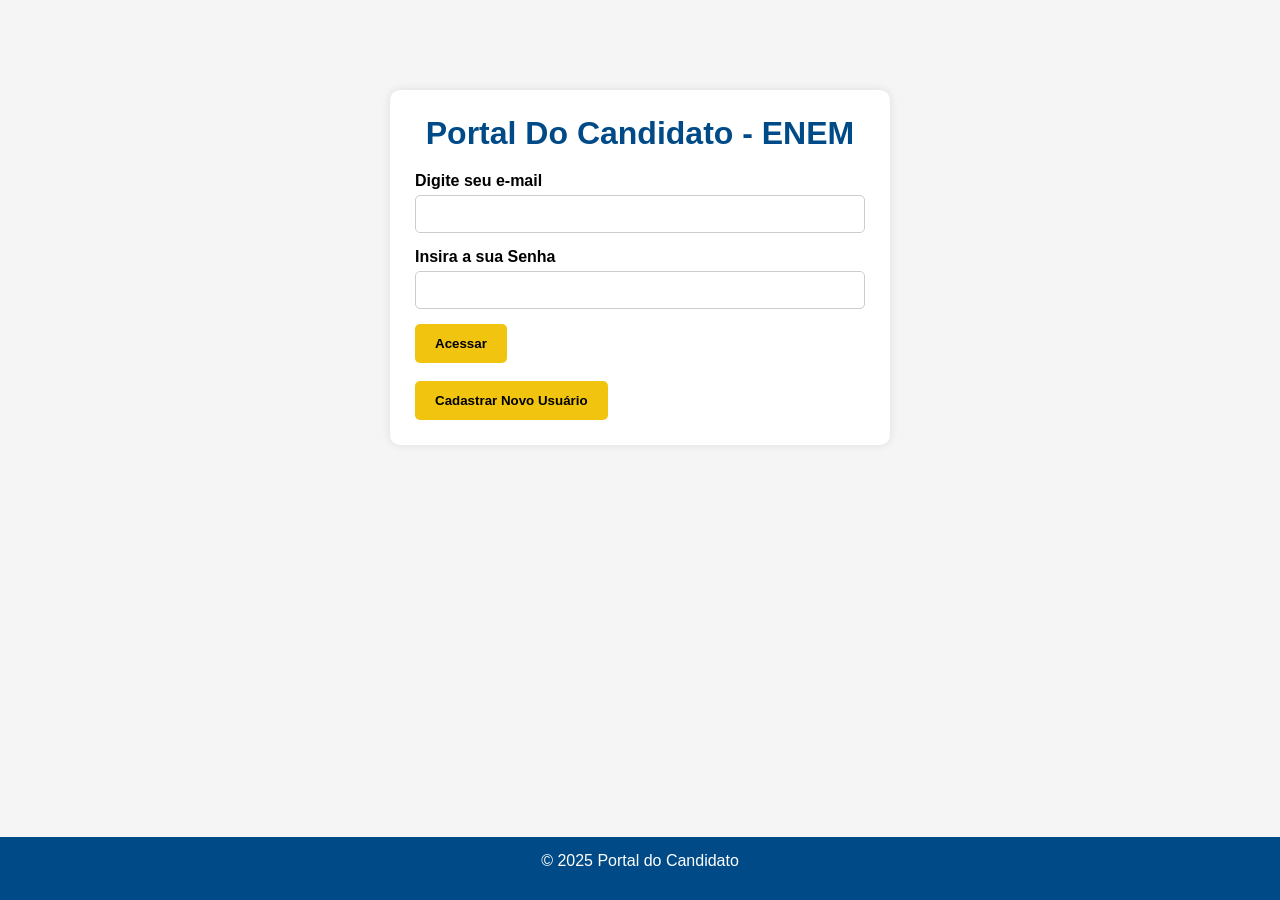
<file: index.html>
<!DOCTYPE html>
<html lang="pt-br">

<head>
    <meta charset="UTF-8">
    <meta name="viewport" content="width=device-width, initial-scale=1.0">
    <title>Portal Do Candidato - ENEM</title>
    <link rel="stylesheet" href="style.css">
</head>

<body>

    <div class="container">
        <h1>Portal Do Candidato - ENEM</h1>

        <form id="loginEnem">
            <p>
                <label for="email">Digite seu e-mail</label><br>
                <input type="email" id="email" name="email" required>
            </p>

            <p>
                <label for="senha">Insira a sua Senha</label><br>
                <input type="password" id="senha" name="senha"
                       minlength="8"
                       pattern="(?=.*[A-Z]).*"
                       title="A senha deve ter pelo menos 8 caracteres e uma letra maiúscula."
                       required>
            </p>

            <button type="submit">Acessar</button>
        </form>

        <br>

        <button type="button" id="cadastro" onclick="cadastro()">
            Cadastrar Novo Usuário
        </button>
    </div>

    <footer>
        <p>© 2025 Portal do Candidato</p>
    </footer>

    <script src="script.js"></script>

</body>

</html>
</file>
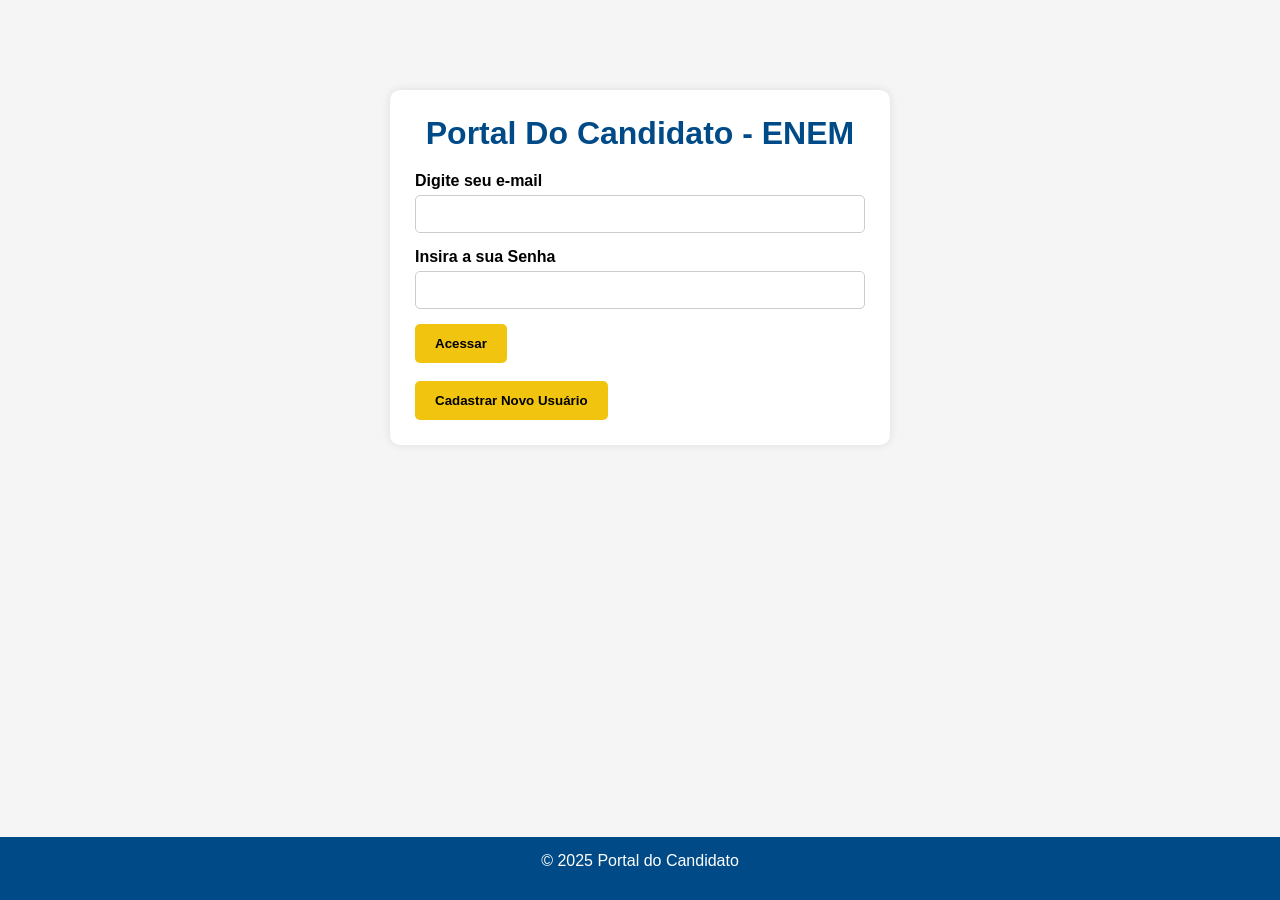
<file: Atividade_avaliativa/index.html>
<!DOCTYPE html>
<html lang="pt-br">

<head>
    <meta charset="UTF-8">
    <meta name="viewport" content="width=device-width, initial-scale=1.0">
    <title>Portal Do Candidato - ENEM</title>
    <link rel="stylesheet" href="style.css">
</head>

<body>

    <div class="container">
        <h1>Portal Do Candidato - ENEM</h1>

        <form id="loginEnem">
            <p>
                <label for="email">Digite seu e-mail</label><br>
                <input type="email" id="email" name="email" required>
            </p>

            <p>
                <label for="senha">Insira a sua Senha</label><br>
                <input type="password" id="senha" name="senha"
                       minlength="8"
                       pattern="(?=.*[A-Z]).*"
                       title="A senha deve ter pelo menos 8 caracteres e uma letra maiúscula."
                       required>
            </p>

            <button type="submit">Acessar</button>
        </form>

        <br>

        <button type="button" id="cadastro" onclick="cadastro()">
            Cadastrar Novo Usuário
        </button>
    </div>

    <footer>
        <p>© 2025 Portal do Candidato</p>
    </footer>

    <script src="script.js"></script>

</body>

</html>
</file>
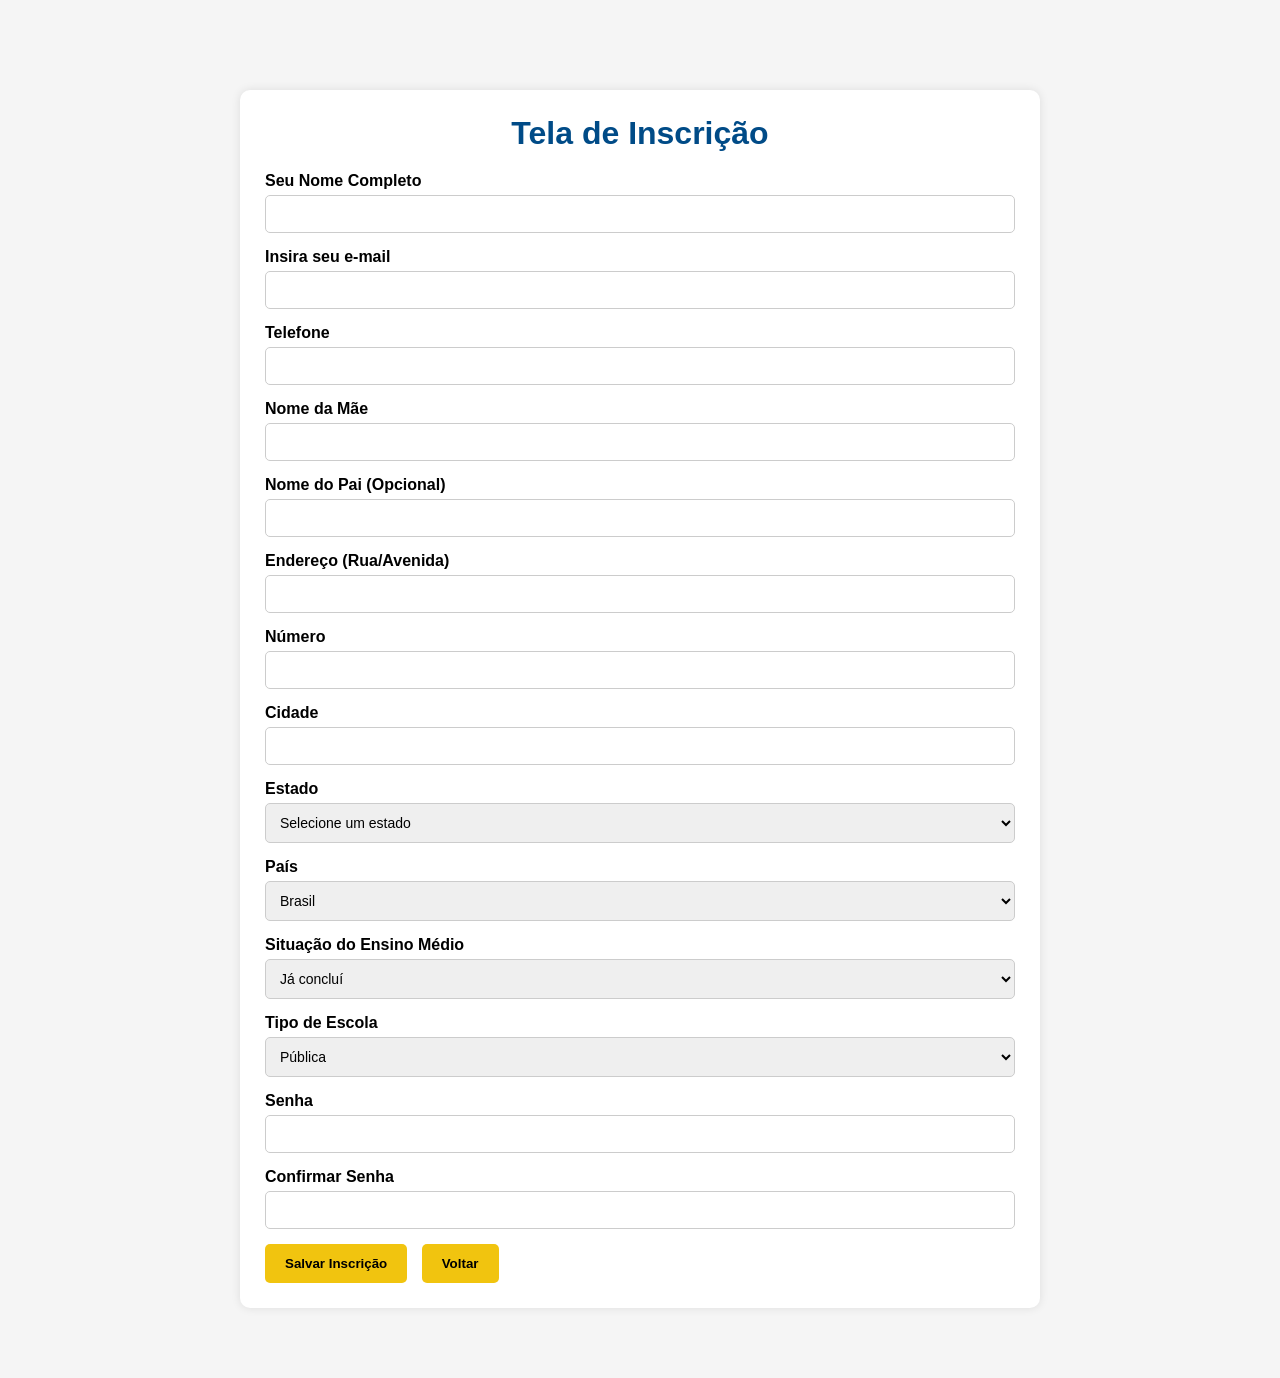
<file: cadastro.html>
<!DOCTYPE html>
<html lang="pt-br">

<head>
    <meta charset="UTF-8">
    <meta name="viewport" content="width=device-width, initial-scale=1.0">
    <title>Inscrição</title>
    <link rel="stylesheet" href="style.css">
</head>

<body>
    <div class="container2">

        <form id="cadastroForm">

            <h1>Tela de Inscrição</h1>

            <p>
                <label for="nome">Seu Nome Completo</label><br>
                <input type="text" id="nome" name="nome" required>
            </p>

            <p>
                <label for="email">Insira seu e-mail</label><br>
                <input type="email" id="email" name="email" required>
            </p>

            <p>
                <label for="telefone">Telefone</label><br>
                <input type="tel" id="telefone" name="telefone" required>
            </p>

            <p>
                <label for="mae">Nome da Mãe</label><br>
                <input type="text" id="mae" name="mae" required>
            </p>

            <p>
                <label for="pai">Nome do Pai (Opcional)</label><br>
                <input type="text" id="pai" name="pai">
            </p>

            <p>
                <label for="endereco">Endereço (Rua/Avenida)</label><br>
                <input type="text" id="endereco" name="endereco" required>
            </p>

            <p>
                <label for="numero">Número</label><br>
                <input type="number" id="numero" name="numero" required>
            </p>

            <p>
                <label for="cidade">Cidade</label><br>
                <input type="text" id="cidade" name="cidade" required>
            </p>

            <p>
                <label for="estado">Estado</label><br>
                <select id="estado" name="estado" required>
                    <option value="">Selecione um estado</option>
                    <option value="AC">Acre</option>
                    <option value="AL">Alagoas</option>
                    <option value="AP">Amapá</option>
                    <option value="AM">Amazonas</option>
                    <option value="BA">Bahia</option>
                    <option value="CE">Ceará</option>
                    <option value="DF">Distrito Federal</option>
                    <option value="ES">Espírito Santo</option>
                    <option value="GO">Goiás</option>
                    <option value="MA">Maranhão</option>
                    <option value="MT">Mato Grosso</option>
                    <option value="MS">Mato Grosso do Sul</option>
                    <option value="MG">Minas Gerais</option>
                    <option value="PA">Pará</option>
                    <option value="PB">Paraíba</option>
                    <option value="PR">Paraná</option>
                    <option value="PE">Pernambuco</option>
                    <option value="PI">Piauí</option>
                    <option value="RJ">Rio de Janeiro</option>
                    <option value="RN">Rio Grande do Norte</option>
                    <option value="RS">Rio Grande do Sul</option>
                    <option value="RO">Rondônia</option>
                    <option value="RR">Roraima</option>
                    <option value="SC">Santa Catarina</option>
                    <option value="SP">São Paulo</option>
                    <option value="SE">Sergipe</option>
                    <option value="TO">Tocantins</option>
                </select>
            </p>

            <p>
                <label for="pais">País</label><br>
                <select id="pais" name="pais" required>
                    <option value="BR">Brasil</option>
                </select>
            </p>

            <p>
                <label for="ensino">Situação do Ensino Médio</label><br>
                <select id="ensino" name="ensino" required>
                    <option value="concluido">Já concluí</option>
                    <option value="cursando">Estou cursando</option>
                </select>
            </p>

            <p>
                <label for="escola">Tipo de Escola</label><br>
                <select id="escola" name="escola" required>
                    <option value="publica">Pública</option>
                    <option value="privada">Privada</option>
                </select>
            </p>

            <p>
                <label for="senha">Senha</label><br>
                <input type="password" id="senha" name="senha" required>
            </p>

            <p>
                <label for="confirmarSenha">Confirmar Senha</label><br>
                <input type="password" id="confirmarSenha" name="confirmarSenha" required>
            </p>

            <button type="submit">Salvar Inscrição</button>
            <button type="button" onclick="voltar()">Voltar</button>

        </form>

    </div>

    <script src="2script.js" defer></script>
</body>

</html>
</file>
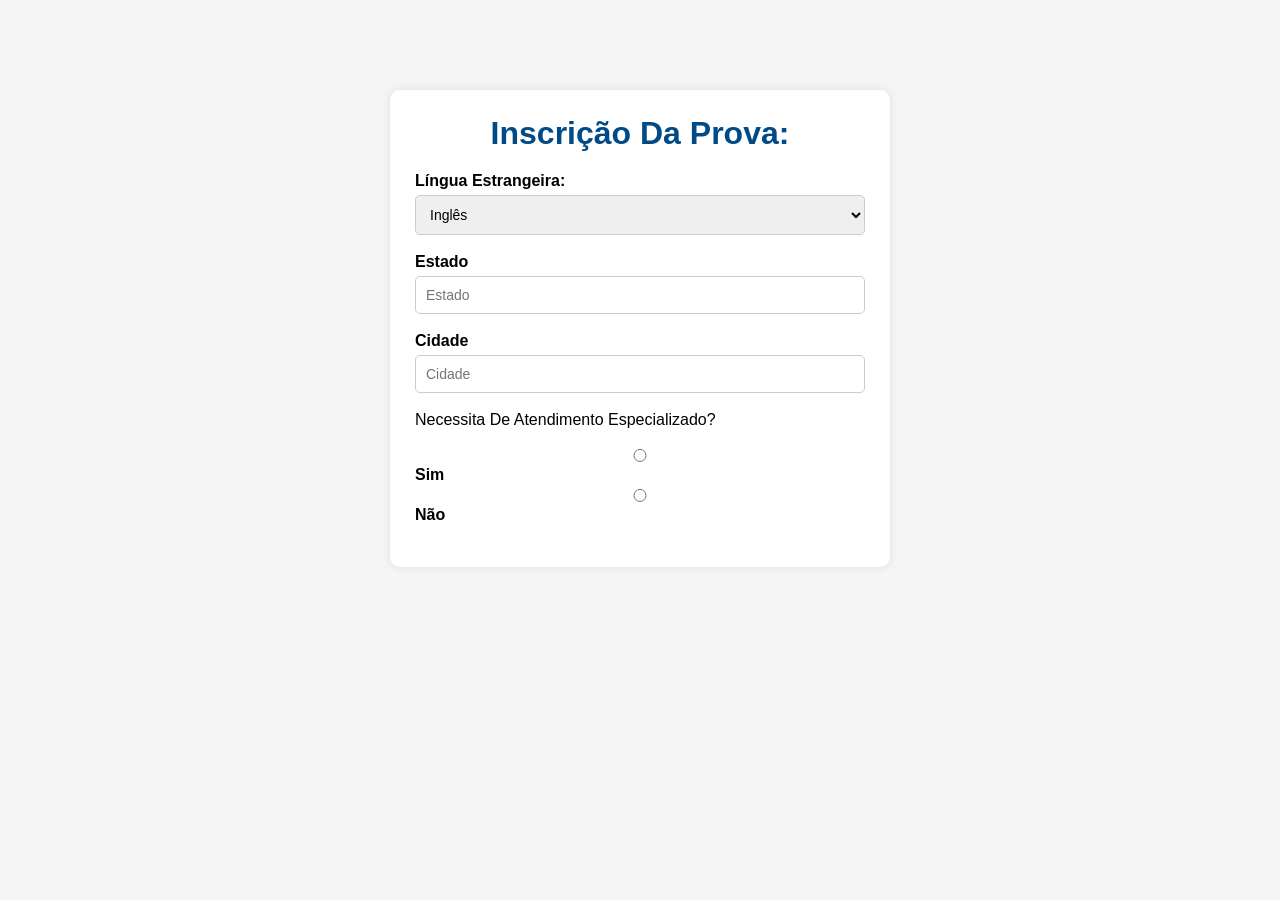
<file: inscricao.html>
<!DOCTYPE html>
<html lang="pt-br">

<head>
    <meta charset="UTF-8">
    <meta name="viewport" content="width=device-width, initial-scale=1.0">
    <title>Inscrição</title>
    <link rel="stylesheet" href="style.css">
</head>

<body>
    <div class="container">
        <h1>Inscrição Da Prova:</h1>

        <label for="lingua">Língua Estrangeira:</label><br>
        <select id="lingua" name="lingua" required>
            <option value="IG">Inglês</option>
            <option value="ES">Espanhol</option>
        </select>

        <br><br>

        <label for="estado">Estado</label><br>
        <input type="text" placeholder="Estado" id="estado" required>

        <br><br>

        <label for="cidade">Cidade</label><br>
        <input type="text" placeholder="Cidade" id="cidade" required>

        <br><br>

        <p>Necessita De Atendimento Especializado?</p>

        <label>
            <input type="radio" name="atendimento" value="sim" id="sim">
            Sim
        </label>

        <label>
            <input type="radio" name="atendimento" value="nao" id="nao">
            Não
        </label>

        <br><br>

        <div id="campoDescricao" style="display:none;">
            <label for="descricao">Informe sua necessidade especializada:</label><br>
            <input type="text" id="descricao" placeholder="Ex: Libras, Braille, sala adaptada">
        </div>
    </div>
</body>

</html>
</file>
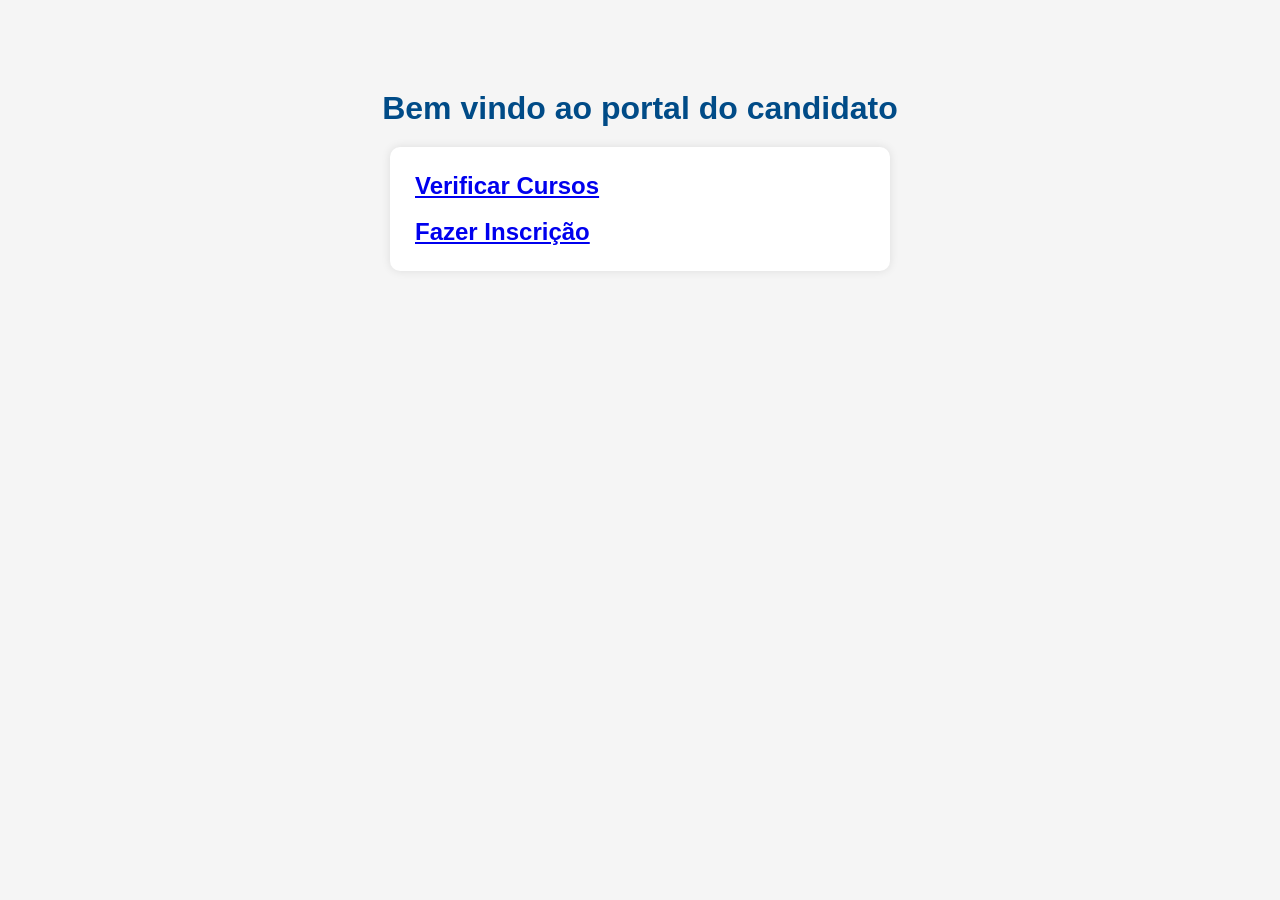
<file: painel.html>
<!DOCTYPE html>
<html lang="pt-br">

<head>
    <meta charset="UTF-8">
    <meta name="viewport" content="width=device-width, initial-scale=1.0">
    <title>Boas Vindas</title>
    <link rel="stylesheet" href="style.css">
</head>

<body>
    <div class="container3">
        <h1>Bem vindo ao portal do candidato</h1>
        <main class="container3">

            
            <div class="container">

                <a href="curso.html" class="card">
                    <h2>Verificar Cursos</h2><br>
                </a>
            
                <a href="inscricao.html" class="card">
                    <h2>Fazer Inscrição</h2>
                </a>
            
            </div>
    
            
    
        </main>
    </div>
</body>

</html>
</file>
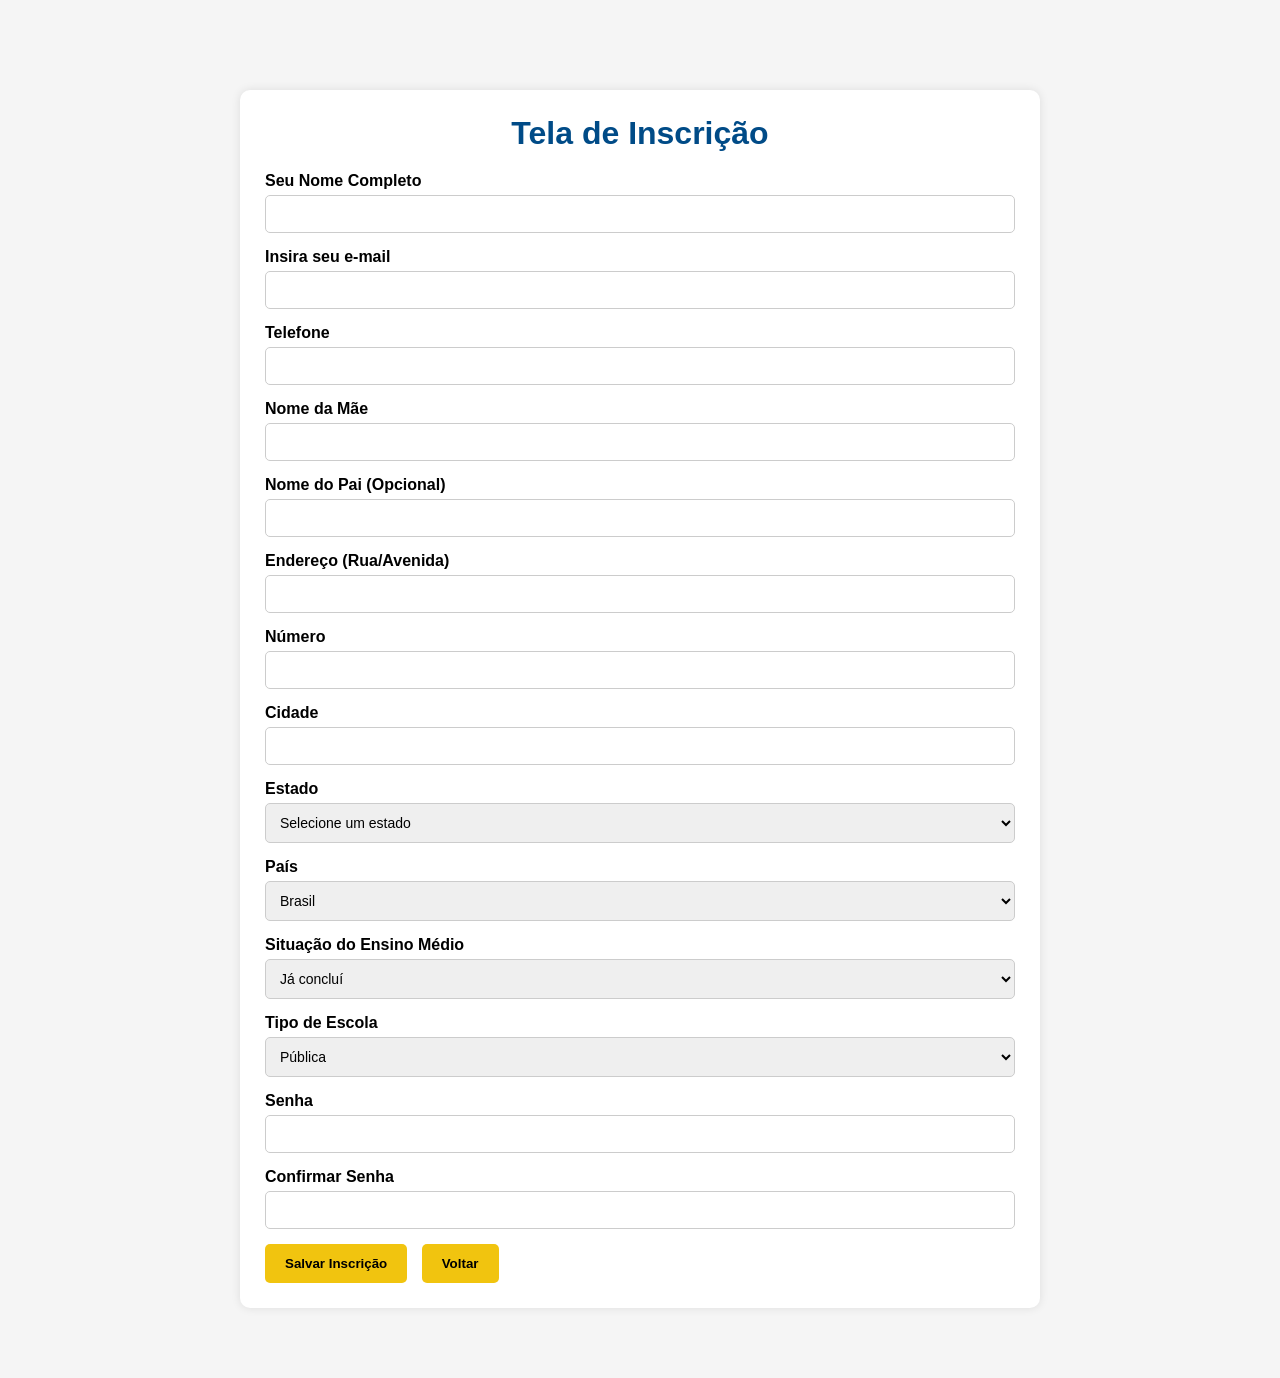
<file: Atividade_avaliativa/cadastro.html>
<!DOCTYPE html>
<html lang="pt-br">

<head>
    <meta charset="UTF-8">
    <meta name="viewport" content="width=device-width, initial-scale=1.0">
    <title>Inscrição</title>
    <link rel="stylesheet" href="style.css">
</head>

<body>
    <div class="container2">

        <form id="cadastroForm">

            <h1>Tela de Inscrição</h1>

            <p>
                <label for="nome">Seu Nome Completo</label><br>
                <input type="text" id="nome" name="nome" required>
            </p>

            <p>
                <label for="email">Insira seu e-mail</label><br>
                <input type="email" id="email" name="email" required>
            </p>

            <p>
                <label for="telefone">Telefone</label><br>
                <input type="tel" id="telefone" name="telefone" required>
            </p>

            <p>
                <label for="mae">Nome da Mãe</label><br>
                <input type="text" id="mae" name="mae" required>
            </p>

            <p>
                <label for="pai">Nome do Pai (Opcional)</label><br>
                <input type="text" id="pai" name="pai">
            </p>

            <p>
                <label for="endereco">Endereço (Rua/Avenida)</label><br>
                <input type="text" id="endereco" name="endereco" required>
            </p>

            <p>
                <label for="numero">Número</label><br>
                <input type="number" id="numero" name="numero" required>
            </p>

            <p>
                <label for="cidade">Cidade</label><br>
                <input type="text" id="cidade" name="cidade" required>
            </p>

            <p>
                <label for="estado">Estado</label><br>
                <select id="estado" name="estado" required>
                    <option value="">Selecione um estado</option>
                    <option value="AC">Acre</option>
                    <option value="AL">Alagoas</option>
                    <option value="AP">Amapá</option>
                    <option value="AM">Amazonas</option>
                    <option value="BA">Bahia</option>
                    <option value="CE">Ceará</option>
                    <option value="DF">Distrito Federal</option>
                    <option value="ES">Espírito Santo</option>
                    <option value="GO">Goiás</option>
                    <option value="MA">Maranhão</option>
                    <option value="MT">Mato Grosso</option>
                    <option value="MS">Mato Grosso do Sul</option>
                    <option value="MG">Minas Gerais</option>
                    <option value="PA">Pará</option>
                    <option value="PB">Paraíba</option>
                    <option value="PR">Paraná</option>
                    <option value="PE">Pernambuco</option>
                    <option value="PI">Piauí</option>
                    <option value="RJ">Rio de Janeiro</option>
                    <option value="RN">Rio Grande do Norte</option>
                    <option value="RS">Rio Grande do Sul</option>
                    <option value="RO">Rondônia</option>
                    <option value="RR">Roraima</option>
                    <option value="SC">Santa Catarina</option>
                    <option value="SP">São Paulo</option>
                    <option value="SE">Sergipe</option>
                    <option value="TO">Tocantins</option>
                </select>
            </p>

            <p>
                <label for="pais">País</label><br>
                <select id="pais" name="pais" required>
                    <option value="BR">Brasil</option>
                </select>
            </p>

            <p>
                <label for="ensino">Situação do Ensino Médio</label><br>
                <select id="ensino" name="ensino" required>
                    <option value="concluido">Já concluí</option>
                    <option value="cursando">Estou cursando</option>
                </select>
            </p>

            <p>
                <label for="escola">Tipo de Escola</label><br>
                <select id="escola" name="escola" required>
                    <option value="publica">Pública</option>
                    <option value="privada">Privada</option>
                </select>
            </p>

            <p>
                <label for="senha">Senha</label><br>
                <input type="password" id="senha" name="senha" required>
            </p>

            <p>
                <label for="confirmarSenha">Confirmar Senha</label><br>
                <input type="password" id="confirmarSenha" name="confirmarSenha" required>
            </p>

            <button type="submit">Salvar Inscrição</button>
            <button type="button" onclick="voltar()">Voltar</button>

        </form>

    </div>

    <script src="2script.js" defer></script>
</body>

</html>
</file>
<file: style.css>
*{
    margin: 0;
    padding: 0;
    box-sizing: border-box;
    font-family: 'Poppins', sans-serif;
}

body{
    background-color: #f5f5f5;
    min-height: 100vh;
    padding-top: 90px;
    padding-bottom: 70px;
}


header{
    background-color: #004b87;
    color: white;
    text-align: center;
    padding: 20px;
    position: fixed;
    top: 0;
    width: 100%;
    z-index: 1000;
}


footer{
    background-color: #004b87;
    color: white;
    text-align: center;
    padding: 15px;
    position: fixed;
    bottom: 0;
    width: 100%;
}


.container{
    max-width: 500px;
    margin: 0 auto;
    background-color: white;
    padding: 25px;
    border-radius: 10px;
    box-shadow: 0 0 10px rgba(0,0,0,0.1);
}


.container2{
    max-width: 800px;
    margin: 0 auto;
    background-color: white;
    padding: 25px;
    border-radius: 10px;
    box-shadow: 0 0 10px rgba(0,0,0,0.1);
}


h1{
    text-align: center;
    color: #004b87;
    margin-bottom: 20px;
}

h2{
    margin: 0;
}


p{
    margin-bottom: 15px;
}

label{
    font-weight: 600;
}

input,
select{
    width: 100%;
    padding: 10px;
    margin-top: 5px;
    border: 1px solid #ccc;
    border-radius: 5px;
    font-size: 14px;
}


button{
    background-color: #f1c40f;
    color: black;
    border: none;
    padding: 12px 20px;
    border-radius: 5px;
    cursor: pointer;
    font-weight: bold;
    margin-right: 10px;
}

button:hover{
    opacity: 0.9;
}


.erro{
    color: #e74c3c;
    font-size: 14px;
    margin-top: 5px;
}


@media (max-width: 768px){

    .container,
    .container2{
        width: 95%;
    }

    button{
        width: 100%;
        margin-bottom: 10px;
    }
}
</file>
<file: Atividade_avaliativa/style.css>
*{
    margin: 0;
    padding: 0;
    box-sizing: border-box;
    font-family: 'Poppins', sans-serif;
}

body{
    background-color: #f5f5f5;
    min-height: 100vh;
    padding-top: 90px;
    padding-bottom: 70px;
}


header{
    background-color: #004b87;
    color: white;
    text-align: center;
    padding: 20px;
    position: fixed;
    top: 0;
    width: 100%;
    z-index: 1000;
}


footer{
    background-color: #004b87;
    color: white;
    text-align: center;
    padding: 15px;
    position: fixed;
    bottom: 0;
    width: 100%;
}


.container{
    max-width: 500px;
    margin: 0 auto;
    background-color: white;
    padding: 25px;
    border-radius: 10px;
    box-shadow: 0 0 10px rgba(0,0,0,0.1);
}


.container2{
    max-width: 800px;
    margin: 0 auto;
    background-color: white;
    padding: 25px;
    border-radius: 10px;
    box-shadow: 0 0 10px rgba(0,0,0,0.1);
}


h1{
    text-align: center;
    color: #004b87;
    margin-bottom: 20px;
}

h2{
    margin: 0;
}


p{
    margin-bottom: 15px;
}

label{
    font-weight: 600;
}

input,
select{
    width: 100%;
    padding: 10px;
    margin-top: 5px;
    border: 1px solid #ccc;
    border-radius: 5px;
    font-size: 14px;
}


button{
    background-color: #f1c40f;
    color: black;
    border: none;
    padding: 12px 20px;
    border-radius: 5px;
    cursor: pointer;
    font-weight: bold;
    margin-right: 10px;
}

button:hover{
    opacity: 0.9;
}


.erro{
    color: #e74c3c;
    font-size: 14px;
    margin-top: 5px;
}


@media (max-width: 768px){

    .container,
    .container2{
        width: 95%;
    }

    button{
        width: 100%;
        margin-bottom: 10px;
    }
}
</file>
